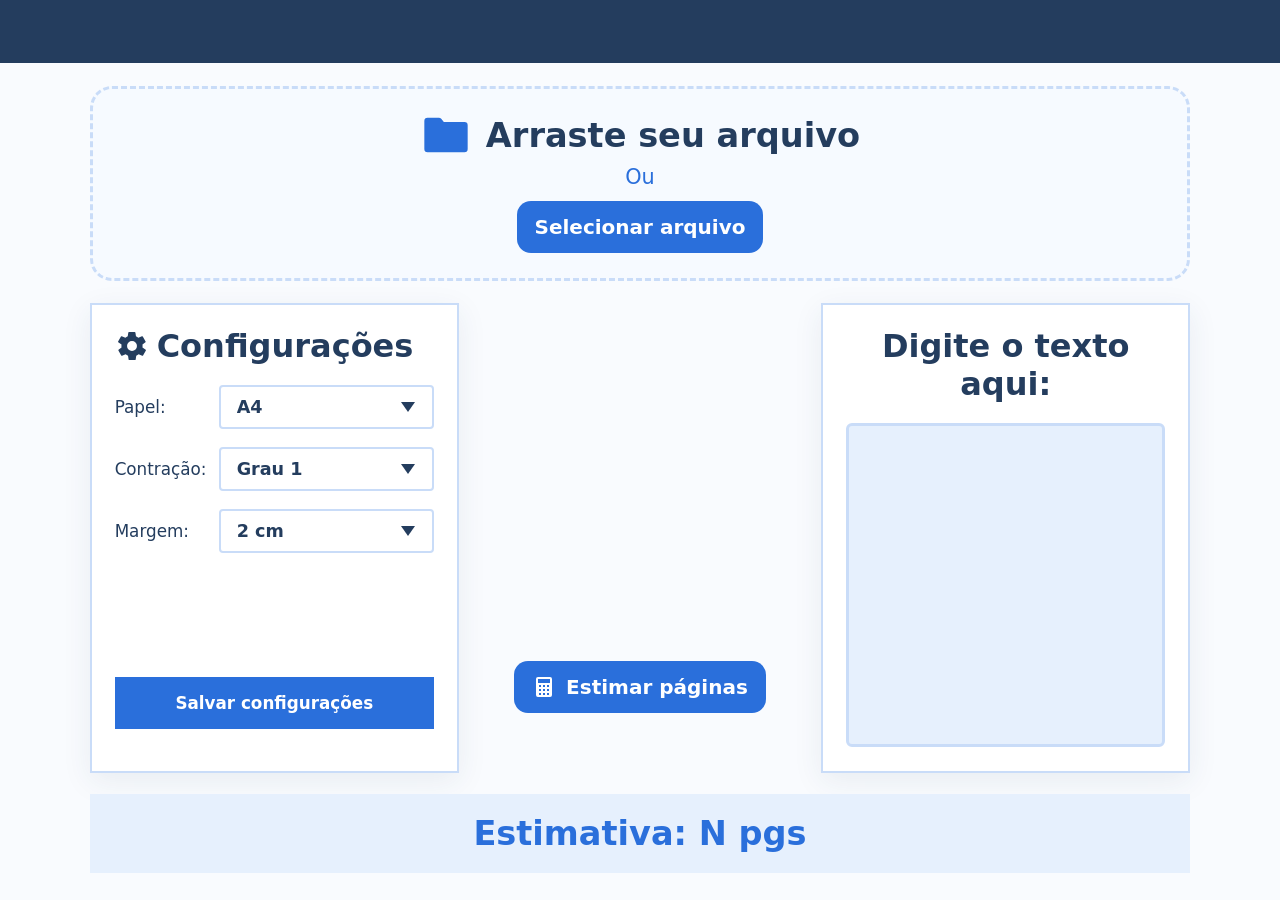
<file: application/index.html>
<!doctype html>
<html lang="pt-BR">
  <head>
    <meta charset="UTF-8" />
    <meta name="viewport" content="width=device-width, initial-scale=1.0" />
    <title>Estimador de páginas</title>
    <link rel="stylesheet" href="./css/home.css" />
    <link rel="stylesheet" href="./css/menu.css" />
    <link rel="stylesheet" href="./css/dropzone.css" />
    <link rel="stylesheet" href="./css/settings.css" />
    <link rel="stylesheet" href="./css/textbox.css" />
    <link rel="stylesheet" href="./css/result.css" />

    <!-- PDF.js -->
    <script src="./libs/pdf.min.js"></script>
    <script>
      pdfjsLib.GlobalWorkerOptions.workerSrc = "./libs/pdf.worker.min.js";
    </script>
    <!-- Mammoth.js -->
    <script src="./libs/mammoth.browser.min.js"></script>
  </head>
  <body>
    <header id="menu"></header>

    <main>
	  <!-- Dropzone -->
      <div id="dropzone-slot">
		<section id="dropzone" class="dropzone" aria-label="Enviar arquivo">
		  <div class="dropzone-title">
			<svg class="dropzone-icon" viewBox="0 0 24 24" aria-hidden="true">
			  <path
				d="M2 5.5A1.5 1.5 0 0 1 3.5 4h5.2c.4 0 .8.2 1.1.5L11 6h9.5A1.5 1.5 0 0 1 22 7.5v11a1.5 1.5 0 0 1-1.5 1.5h-17A1.5 1.5 0 0 1 2 18.5z"
			  />
			</svg>
			<h2>Arraste seu arquivo</h2>
		  </div>
		  <p class="dropzone-or">Ou</p>
		  <button type="button" id="btn-select-file" class="btn btn-pill">
			Selecionar arquivo
		  </button>
		  <input type="file" id="file-input" accept=".txt,.md,.pdf,.docx" hidden />
		  <p id="file-name" class="dropzone-file" aria-live="polite"></p>
		</section>
	  </div>

      <div class="workspace">
		<!-- Settings -->
        <div id="settings-slot">
			<aside class="card settings-card">
			  <h2 class="card-title">
				<svg class="settings-icon" viewBox="0 0 24 24" aria-hidden="true">
				  <path
					d="M19.4 13a7.9 7.9 0 0 0 0-2l2.1-1.6a.5.5 0 0 0 .1-.6l-2-3.5a.5.5 0 0 0-.6-.2l-2.5 1a7.3 7.3 0 0 0-1.7-1l-.4-2.6a.5.5 0 0 0-.5-.4h-4a.5.5 0 0 0-.5.4l-.4 2.6a7.3 7.3 0 0 0-1.7 1l-2.5-1a.5.5 0 0 0-.6.2l-2 3.5a.5.5 0 0 0 .1.6L4.6 11a7.9 7.9 0 0 0 0 2l-2.1 1.6a.5.5 0 0 0-.1.6l2 3.5c.1.2.4.3.6.2l2.5-1c.5.4 1.1.7 1.7 1l.4 2.6c0 .2.3.4.5.4h4c.2 0 .5-.2.5-.4l.4-2.6c.6-.3 1.2-.6 1.7-1l2.5 1c.2.1.5 0 .6-.2l2-3.5a.5.5 0 0 0-.1-.6zM12 15.5a3.5 3.5 0 1 1 0-7 3.5 3.5 0 0 1 0 7z"
				  />
				</svg>
				Configurações
			  </h2>

			  <form id="settings-form" class="settings-form" novalidate>
				<label class="field">
				  <span>Papel:</span>
				  <select id="paper" name="paper"></select>
				</label>

				<label class="field">
				  <span>Contração:</span>
				  <select id="contraction" name="contraction"></select>
				</label>

				<label class="field">
				  <span>Margem:</span>
				  <select id="margin" name="margin"></select>
				</label>

				<button type="submit" class="btn btn-block">Salvar configurações</button>
				<p id="settings-status" class="settings-status" aria-live="polite"></p>
			  </form>
			</aside>
		</div>
        <div class="workspace-action">
          <button type="button" id="btn-estimate" class="btn btn-pill">
            <svg class="icon" viewBox="0 0 24 24" aria-hidden="true">
              <path
                d="M6 2h12a2 2 0 0 1 2 2v16a2 2 0 0 1-2 2H6a2 2 0 0 1-2-2V4a2 2 0 0 1 2-2zm0 2v4h12V4zm1 6v2h2v-2zm4 0v2h2v-2zm4 0v2h2v-2zM7 14v2h2v-2zm4 0v2h2v-2zm4 0v2h2v-2zM7 18v2h2v-2zm4 0v2h2v-2zm4 0v2h2v-2z"
              />
            </svg>
            Estimar páginas
          </button>
        </div>
		<!-- TextBox -->
        <div id="textbox-slot">
			<section class="card textbox-card">
			  <h2 class="card-title card-title-center">Digite o texto aqui:</h2>
			  <textarea
				id="text-input"
				class="textarea"
				aria-label="Texto a ser estimado"
			  ></textarea>
			</section>
		</div>
      </div>

      <div id="result-slot">
		<section id="result" class="result" aria-live="polite">Estimativa: N pgs</section>
	  </div>
    </main>

    <script src="./models/settings.js"></script>
    <script src="./models/braille.js"></script>
    <script src="./js/settings.js"></script>
    <script src="./js/dropzone.js"></script>
    <script src="./js/main.js"></script>
  </body>
</html>
</file>
<file: application/css/home.css>
@import url("colors.css");

*,
*::before,
*::after {
  box-sizing: border-box;
}

body {
  margin: 0;
  font-family: "Open Sans", "Segoe UI", system-ui, sans-serif;
  color: var(--text);
  background: var(--background);
}

main {
  width: 86%;
  max-width: 1200px;
  margin: 0 auto;
  padding: 24px 0 40px;
  display: flex;
  flex-direction: column;
  gap: 24px;
}

h2 {
  margin: 0;
  font-weight: 700;
}

/* Botões */
.btn {
  font-family: inherit;
  font-weight: 700;
  color: #ffffff;
  background: var(--primary);
  border: 0;
  cursor: pointer;
  transition: background 0.15s;
}
.btn:hover {
  background: var(--primary-dark);
}
.btn:focus-visible,
select:focus-visible,
.textarea:focus-visible {
  outline: 3px solid var(--secondary);
  outline-offset: 2px;
}
.btn-pill {
  display: inline-flex;
  align-items: center;
  justify-content: center;
  gap: 10px;
  font-size: 1.15rem;
  padding: 12px 24px;
  border-radius: 14px;
}
.btn-block {
  width: 100%;
  font-size: 1.05rem;
  padding: 16px 20px;
  border-radius: 0;
}
.icon {
  width: 24px;
  height: 24px;
  fill: currentColor;
}

/* Área central: configurações | botão | texto */
.workspace {
  display: grid;
  grid-template-columns: 1fr minmax(180px, 0.85fr) 1fr;
  gap: 24px;
  align-items: stretch;
}
.workspace-action {
  display: flex;
  align-items: flex-end;
  justify-content: center;
  padding-bottom: 60px;
}
#settings-slot,
#textbox-slot {
  display: flex;
}

/* Cards (configurações e texto) */
.card {
  flex: 1;
  min-width: 0;
  background: var(--surface);
  border: 2px solid var(--highlight);
  box-shadow: 0 8px 28px rgba(36, 61, 94, 0.08);
  padding: 20px 24px 24px;
  display: flex;
  flex-direction: column;
}
.card-title {
  display: flex;
  align-items: center;
  gap: 8px;
  font-size: 1.9rem;
  line-height: 1.2;
  margin-bottom: 22px;
}
.card-title-center {
  justify-content: center;
  text-align: center;
}

/* ---------- Telas pequenas: layout em coluna, com rolagem ---------- */
@media (max-width: 900px) {
  main {
    width: 92%;
    padding-top: 24px;
  }
  .workspace {
    grid-template-columns: 1fr;
  }
  .workspace-action {
    padding: 0;
    order: 3;
  }
  .textbox-card {
    order: 2;
  }
}

/* ---------- Desktop: tudo cabe na janela, sem rolagem ---------- */
@media (min-width: 901px) and (min-height: 460px) {
  body {
    height: 100vh;
    height: 100dvh;
    display: flex;
    flex-direction: column;
    overflow: hidden;
  }
  main {
    flex: 1;
    min-height: 0;
    padding: clamp(10px, 2.6vh, 30px) 0 clamp(12px, 3vh, 36px);
    gap: clamp(10px, 2.4vh, 28px);
  }
  .workspace {
    flex: 1;
    min-height: 0;
    grid-template-rows: minmax(0, 1fr);
    gap: clamp(14px, 2vw, 24px);
  }
  .workspace-action {
    padding-bottom: clamp(16px, 7vh, 60px);
  }
  .btn-pill {
    font-size: clamp(1rem, 2.4vh, 1.25rem);
    padding: clamp(8px, 1.6vh, 14px) clamp(18px, 2vh, 26px);
  }
  .btn-block {
    padding: clamp(10px, 2vh, 16px) 20px;
  }
  .card {
    min-height: 0;
    padding: clamp(12px, 2.4vh, 22px) clamp(16px, 1.8vw, 24px)
      clamp(14px, 2.6vh, 26px);
  }
  .card-title {
    font-size: clamp(1.25rem, 3.6vh, 2rem);
    margin-bottom: clamp(8px, 2.2vh, 24px);
  }
}
@media (prefers-reduced-motion: reduce) {
  * {
    transition: none !important;
  }
}
</file>
<file: application/css/menu.css>
@import url("colors.css");

#menu {
  background-color: var(--secondary);
  height: 70px;
}

@media (min-width: 901px) and (min-height: 460px) {
  #menu {
    flex: 0 0 auto;
    height: clamp(36px, 7vh, 70px);
  }
}
</file>
<file: application/css/dropzone.css>
@import url("colors.css");

.dropzone {
  border: 3px dashed var(--highlight);
  border-radius: 22px;
  background: #f6faff;
  padding: 24px 24px 32px;
  text-align: center;
  transition:
    background 0.15s,
    border-color 0.15s;
}
.dropzone.is-dragover {
  background: var(--surface-soft);
  border-color: var(--primary);
}
.dropzone-title {
  display: flex;
  align-items: center;
  justify-content: center;
  gap: 16px;
  color: var(--secondary);
}
.dropzone-title h2 {
  font-size: 2.1rem;
}
.dropzone-icon {
  width: 52px;
  height: 52px;
  fill: var(--primary);
}
.dropzone-or {
  margin: 4px 0 12px;
  color: var(--primary);
  font-size: 1.3rem;
}
.dropzone-file {
  margin: 10px 0 0;
  font-weight: 600;
}
.dropzone-file:empty {
  display: none;
}

@media (max-width: 900px) {
  .dropzone-title {
    flex-direction: column;
    gap: 8px;
  }
  .dropzone-title h2 {
    font-size: 1.5rem;
  }
  .dropzone-icon {
    width: 44px;
    height: 44px;
  }
}

@media (min-width: 901px) and (min-height: 460px) {
  .dropzone {
    padding: clamp(8px, 2.2vh, 26px) 24px clamp(10px, 2.8vh, 32px);
  }
  .dropzone-title {
    gap: 14px;
  }
  .dropzone-title h2 {
    font-size: clamp(1.3rem, 4vh, 2.1rem);
  }
  .dropzone-icon {
    width: clamp(30px, 6vh, 52px);
    height: clamp(30px, 6vh, 52px);
  }
  .dropzone-or {
    margin: clamp(0px, 0.6vh, 4px) 0 clamp(4px, 1.6vh, 12px);
    font-size: clamp(1rem, 2.6vh, 1.3rem);
  }
  .dropzone-file {
    margin-top: 6px;
    font-size: 0.9rem;
  }
}
</file>
<file: application/css/settings.css>
@import url("colors.css");

.settings-icon {
  width: 34px;
  height: 34px;
  fill: var(--secondary);
}

.settings-form {
  flex: 1;
  display: flex;
  flex-direction: column;
  gap: 16px;
}

.field {
  display: grid;
  grid-template-columns: 96px 1fr;
  align-items: center;
  gap: 8px;
  font-size: 1.05rem;
}

select {
  appearance: none;
  -webkit-appearance: none;
  width: 100%;
  font-family: inherit;
  font-weight: 700;
  font-size: 1.1rem;
  color: var(--secondary);
  background: var(--surface)
    url("data:image/svg+xml,%3Csvg xmlns='http://www.w3.org/2000/svg' width='16' height='12' viewBox='0 0 16 12'%3E%3Cpath d='M1 1h14L8 11z' fill='%23243d5e'/%3E%3C/svg%3E")
    no-repeat right 16px center;
  border: 2px solid var(--highlight);
  border-radius: 4px;
  padding: 10px 40px 10px 16px;
  cursor: pointer;
}

.settings-form .btn-block {
  margin-top: auto; /* gruda o botão no fim do card */
}

.settings-status {
  margin: 0;
  min-height: 1.3em;
  text-align: center;
  color: var(--primary);
  font-weight: 600;
}

@media (max-width: 900px) {
  .settings-form .btn-block {
    margin-top: 12px;
  }
}

@media (min-width: 901px) and (min-height: 460px) {
  .settings-icon {
    width: clamp(24px, 4.4vh, 34px);
    height: clamp(24px, 4.4vh, 34px);
  }
  .settings-form {
    gap: clamp(8px, 2vh, 18px);
  }
  .field {
    font-size: clamp(0.9rem, 2.3vh, 1.05rem);
  }
  select {
    font-size: clamp(0.95rem, 2.4vh, 1.1rem);
    padding: clamp(5px, 1.2vh, 10px) 40px clamp(5px, 1.2vh, 10px) 16px;
  }
  .settings-status {
    min-height: 0;
    font-size: 0.85rem;
  }
}
</file>
<file: application/css/textbox.css>
@import url("colors.css");

.textarea {
  flex: 1;
  width: 100%;
  min-height: 190px;
  resize: none;
  font-family: inherit;
  font-size: 1rem;
  color: var(--text);
  background: var(--surface-soft);
  border: 3px solid var(--highlight);
  border-radius: 6px;
  padding: 14px;
}

@media (min-width: 901px) and (min-height: 460px) {
  .textarea {
    min-height: 0; /* ocupa só o espaço que sobra no card */
  }
}
</file>
<file: application/css/result.css>
@import url("colors.css");

.result {
  background: var(--surface-soft);
  color: var(--primary);
  text-align: center;
  font-size: 2.1rem;
  font-weight: 700;
  padding: 24px 16px;
}

@media (max-width: 900px) {
  .result {
    font-size: 1.6rem;
  }
}

@media (min-width: 901px) and (min-height: 460px) {
  .result {
    font-size: clamp(1.3rem, 4.2vh, 2.1rem);
    padding: clamp(8px, 2.2vh, 24px) 16px;
  }
}
</file>
